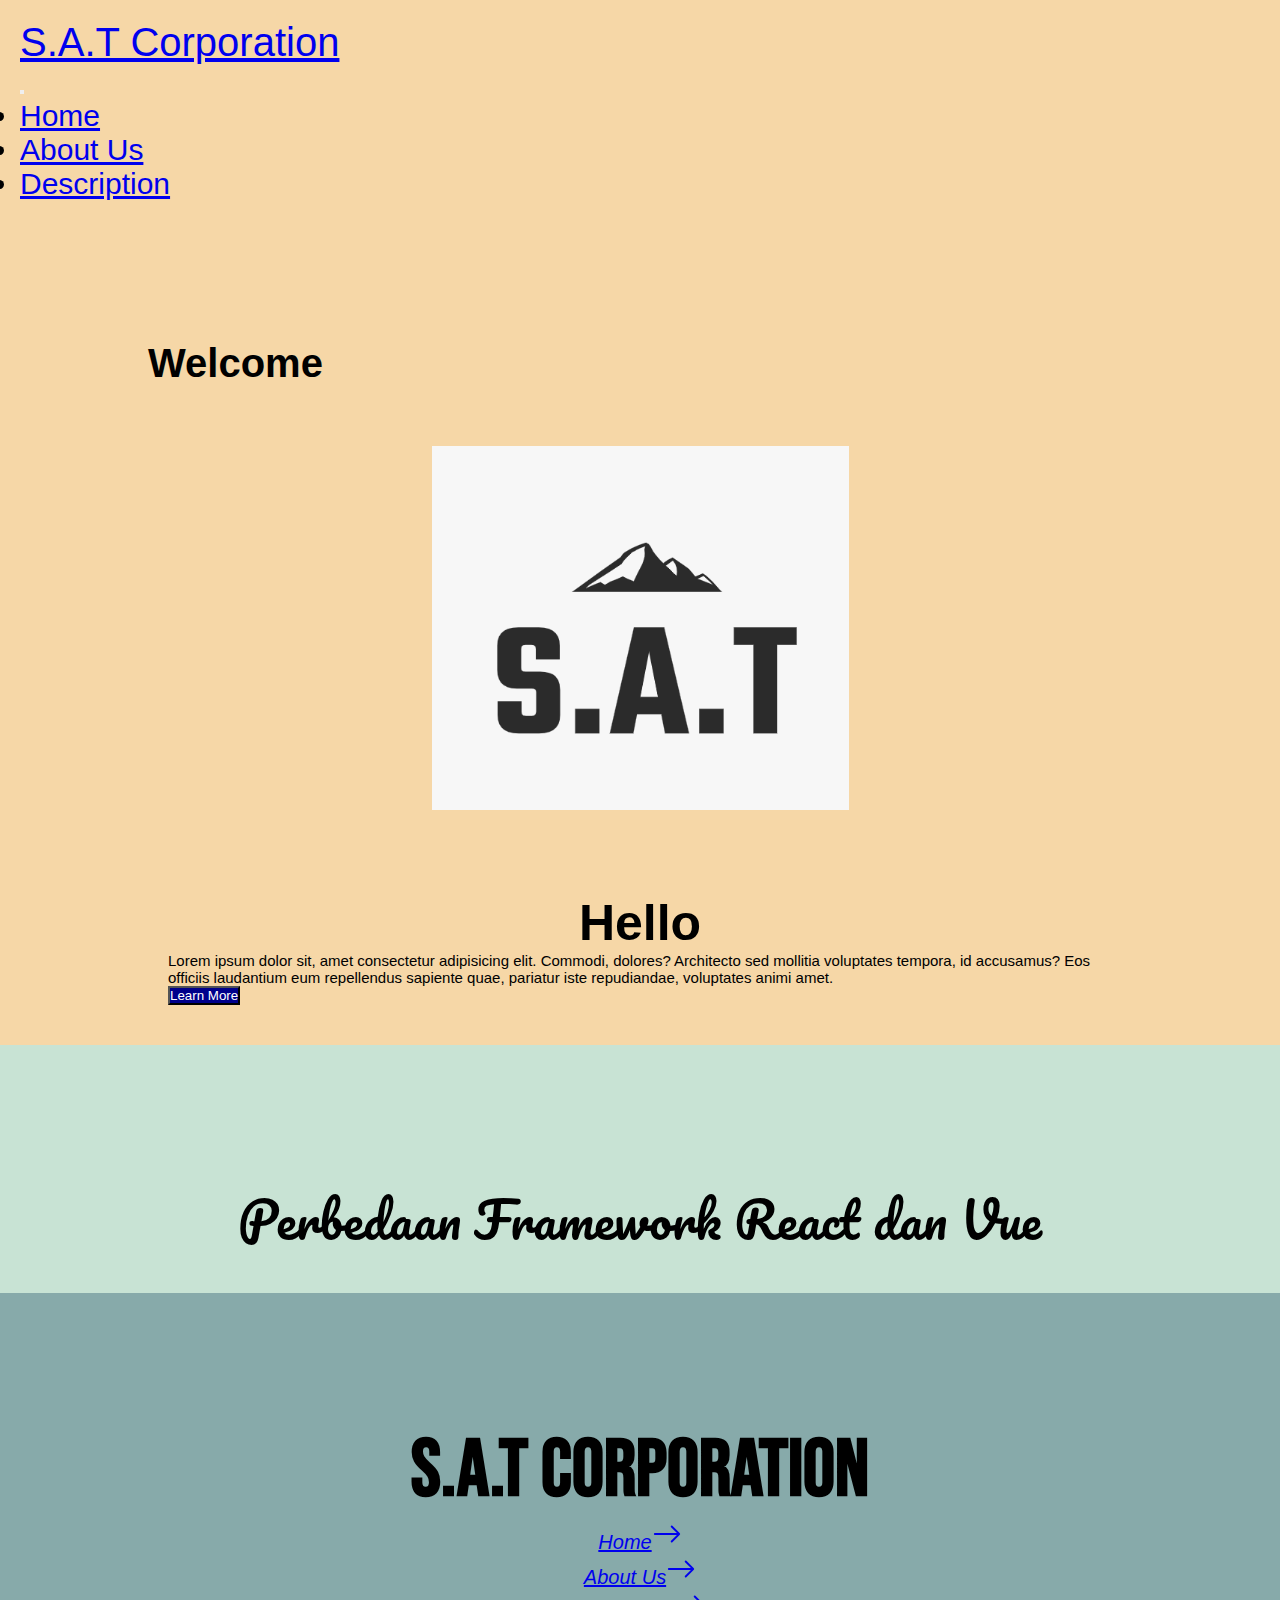
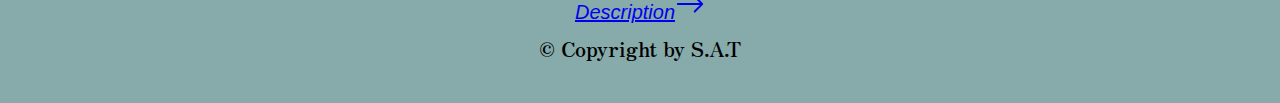
<file: index.html>
<!DOCTYPE html>
<html lang="en">
<head>
    <meta charset="UTF-8">
    <meta http-equiv="X-UA-Compatible" content="IE=edge">
    <meta name="viewport" content="width=device-width, initial-scale=1.0">
    <link rel="shortcut icon" href="favicon.ico" type="image/x-icon">
    <link rel="icon" href="favicon.ico" type="image/x-icon">
    <title>S.A.T Corp</title>
    <link href="https://cdn.jsdelivr.net/npm/bootstrap@5.1.3/dist/css/bootstrap.min.css" rel="stylesheet" integrity="sha384-1BmE4kWBq78iYhFldvKuhfTAU6auU8tT94WrHftjDbrCEXSU1oBoqyl2QvZ6jIW3" crossorigin="anonymous">
    <script src="https://cdn.jsdelivr.net/npm/bootstrap@5.1.3/dist/js/bootstrap.bundle.min.js" integrity="sha384-ka7Sk0Gln4gmtz2MlQnikT1wXgYsOg+OMhuP+IlRH9sENBO0LRn5q+8nbTov4+1p" crossorigin="anonymous"></script>
    <link rel="stylesheet" href="style.css">

    <style>
        /* font navbar */
        @import url('https://fonts.googleapis.com/css2?family=Bebas+Neue&display=swap');
        /* font title */
        @import url('https://fonts.googleapis.com/css2?family=Pacifico&display=swap');
        /* font footer */
        @import url('https://fonts.googleapis.com/css2?family=Bebas+Neue&family=Zen+Antique+Soft&display=swap');


        .welcome{
        padding: 20px;  
        font-size: 40px;     
        }

        .logo{
            text-align: center;
        }

        .logoside{
            text-align: center;
            margin-top: 80px;
            font-size: 50px;
        }

        .first{
            font-size: 15px;
        }

        .button{
            text-align: center;
            color: white;
            background-color: darkblue;
        }

        .title{
            font-size: 50px;
            text-align: center;
            padding: 30px;
            font-family: 'Pacifico', cursive;
        }
        
        .bgtitle{
            background-color: #C8E3D4;
        }

        .sizer{
            padding:40px;
        }

    </style>
</head>
<body>
<div class="topbg">
    <div class="container-fluid navbarmenu">
        <nav class="navbar navbar-expand-lg navbar-light ">
            <div class="col-8">
                <a class="navbar-brand" style="font-size: 40px;" href="#">S.A.T Corporation</a>
            </div>
            <button class="navbar-toggler" type="button" data-bs-toggle="collapse" data-bs-target="#navbarSupportedContent" aria-controls="navbarSupportedContent" aria-expanded="false" aria-label="Toggle navigation">
                <span class="navbar-toggler-icon"></span>
            </button>
                <div class="collapse navbar-collapse" id="navbarSupportedContent">
                    <ul class="navbar-nav ms-auto">
                        <li class="nav-item">
                            <a class="nav-link active headerlink" aria-current="page" href="index.html">Home</a>
                        </li>
                        <li class="nav-item">
                            <a class="nav-link active headerlink" aria-current="page" href="aboutus.html">About Us</a>
                        </li>
                        <li class="nav-item">
                            <a class="nav-link active headerlink" aria-current="page" href="description.html">Description</a>
                        </li>
                    </ul>
                </div>
            
        </nav>
    </div>
    <div class="container">
        <div class="row justify-content-lg-center">
            <div class="col-lg-12">
                <h1 class="welcome">Welcome</h1>
            </div>
        </div>

        <div class="row sizer">
                <div class="col-lg-6 logo">
                    <img src="logo.png" alt="logo"/>
                </div>
                <div class="col-6">
                    <div class="row justify-content-lg-center">
                        <h2 class="logoside">Hello</h2>
                    </div>
                    <div class="row justify-content-lg-center">
                        <div class="col-lg-7">
                            <p class="first">
                            Lorem ipsum dolor sit, amet consectetur adipisicing elit. Commodi, dolores? Architecto sed mollitia voluptates tempora, id accusamus? Eos officiis laudantium eum repellendus sapiente quae, pariatur iste repudiandae, voluptates animi amet.
                            </p>
                        </div>
                    </div>
                    <div class="row justify-content-lg-center">
                        <div class="col-lg-4 ">
                            <button class="button">Learn More</button>
                        </div>
                    </div>
                </div>
        </div>
    </div>
</div>    
        <div class="bgtitle">
            <div class="container">
                <div class="row justify-content-center">
                    <div class="col-lg-12">
                            <p class="title">Perbedaan Framework React dan Vue</p>
                        </div>
                    </div>
                </div>
        </div>


        <div class="bgfooter">
            <div class="container">
                <div class="row">
                    <div class="col-lg-6">
                        <h2 style="text-align: center;font-family: 'Bebas Neue', cursive;font-size: 80px;">S.A.T Corporation</h2>
                    </div>
                    <div class="col-lg-6 footerlink " style="text-align: center;font-family: 'Zen Antique Soft', serif;">
                        <div class="row justify-content-lg-center">
                            <div class="col-lg-6 ">
                                <a href="index.html" class="link-light footernav ">Home<svg xmlns="http://www.w3.org/2000/svg" width="30" height="30" fill="currentColor" class="bi bi-arrow-right" viewBox="0 0 16 16">
                                    <path fill-rule="evenodd" d="M1 8a.5.5 0 0 1 .5-.5h11.793l-3.147-3.146a.5.5 0 0 1 .708-.708l4 4a.5.5 0 0 1 0 .708l-4 4a.5.5 0 0 1-.708-.708L13.293 8.5H1.5A.5.5 0 0 1 1 8z"/>
                                </svg></a>
                            </div>
                        </div>
                        <div class="row justify-content-lg-center">
                            <div class="col-lg-6">
                                <a href="aboutus.html" class="link-light footernav">About Us<svg xmlns="http://www.w3.org/2000/svg" width="30" height="30" fill="currentColor" class="bi bi-arrow-right" viewBox="0 0 16 16">
                                    <path fill-rule="evenodd" d="M1 8a.5.5 0 0 1 .5-.5h11.793l-3.147-3.146a.5.5 0 0 1 .708-.708l4 4a.5.5 0 0 1 0 .708l-4 4a.5.5 0 0 1-.708-.708L13.293 8.5H1.5A.5.5 0 0 1 1 8z"/>
                                </svg></a>
                            </div>
                        </div>
                        <div class="row justify-content-lg-center">
                            <div class="col-lg-6">
                                <a href="description.html" class="link-light footernav">Description<svg xmlns="http://www.w3.org/2000/svg" width="30" height="30" fill="currentColor" class="bi bi-arrow-right" viewBox="0 0 16 16">
                                    <path fill-rule="evenodd" d="M1 8a.5.5 0 0 1 .5-.5h11.793l-3.147-3.146a.5.5 0 0 1 .708-.708l4 4a.5.5 0 0 1 0 .708l-4 4a.5.5 0 0 1-.708-.708L13.293 8.5H1.5A.5.5 0 0 1 1 8z"/>
                                </svg></a>
                            </div>
                        </div>
                    </div>
                    
                </div>

                <div class="row">
                    <div class="col-lg-12" style="text-align: center;padding: 10px;font-size: 20px;font-family: 'Zen Antique Soft', serif;">
                        © Copyright by S.A.T
                    </div>
                </div>
            </div>
        </div>


</body>
</html>
</file>
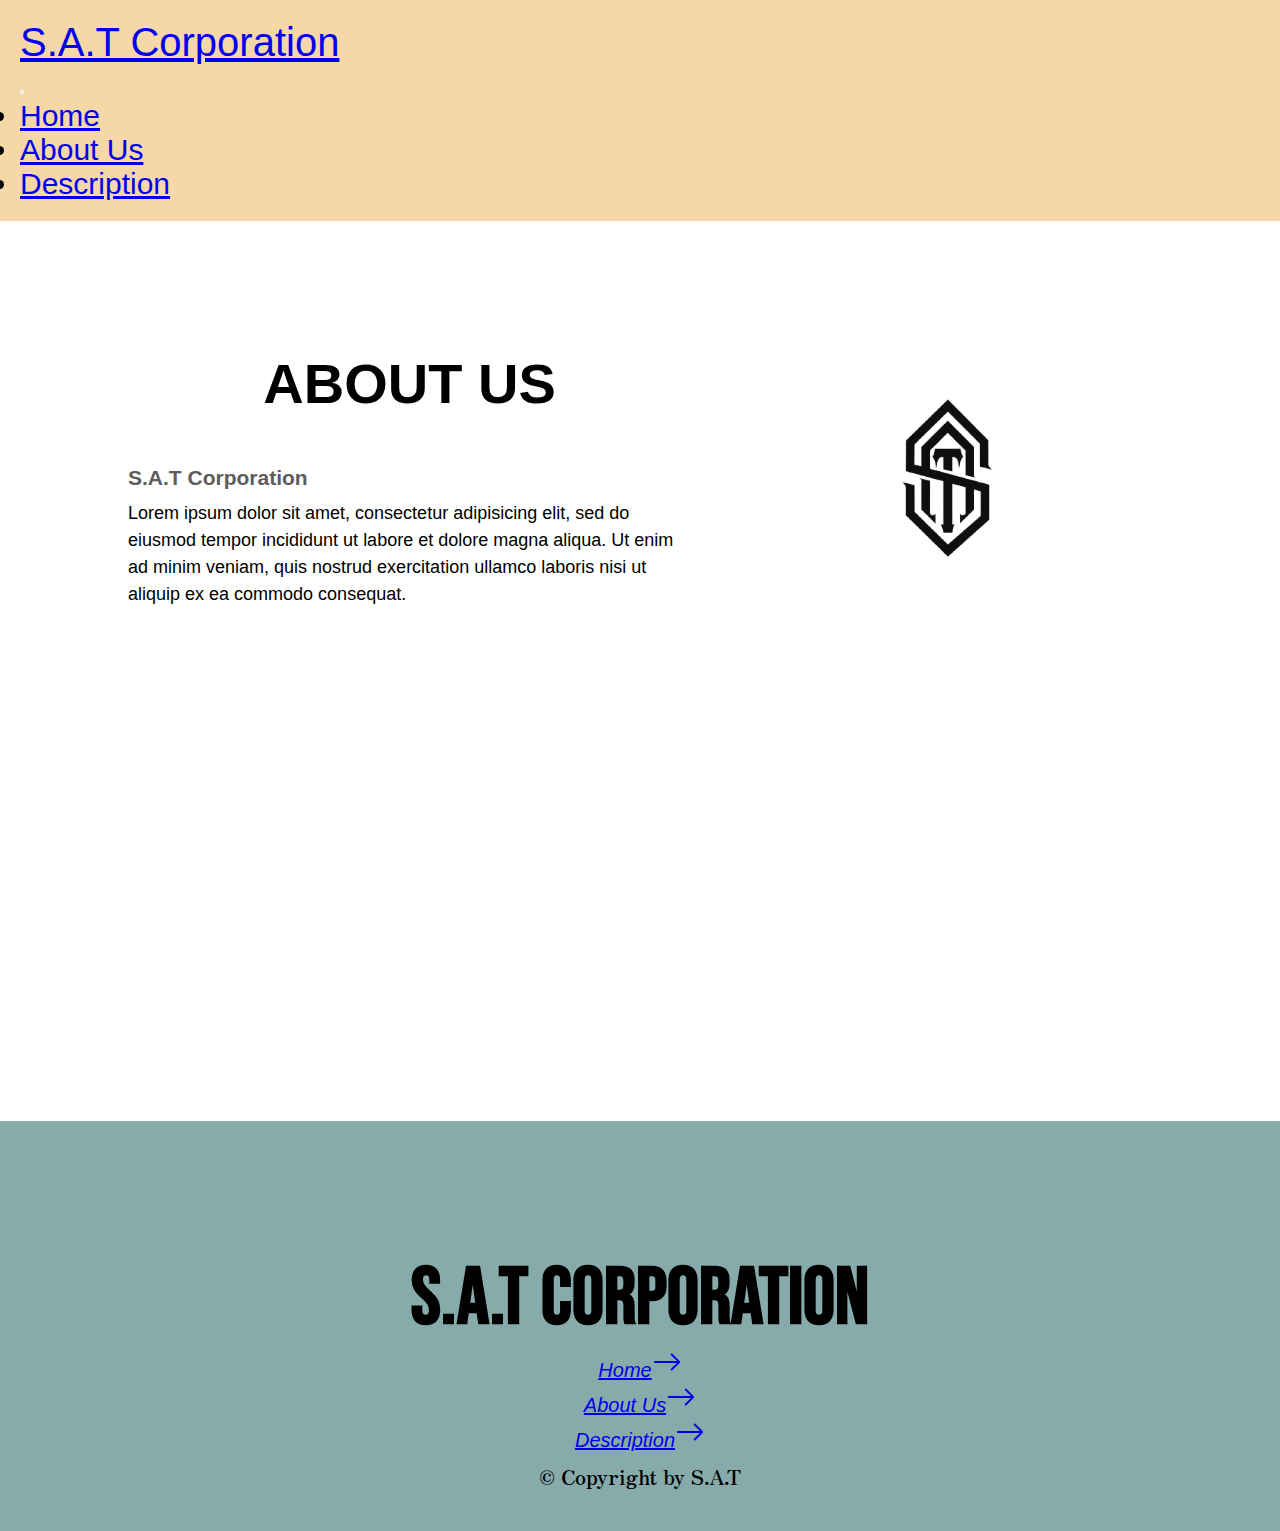
<file: aboutus.html>
<!DOCTYPE html>
<html>
	<head>
		<meta charset="UTF-8">
		<meta http-equiv="X-UA-Compatible" content="IE=edge">
		<meta name="viewport" content="width=device-width, initial-scale=1.0">
		<link rel="shortcut icon" href="favicon.ico" type="image/x-icon">
		<link rel="icon" href="favicon.ico" type="image/x-icon">
		<title>S.A.T Corp</title>
		<link href="https://cdn.jsdelivr.net/npm/bootstrap@5.1.3/dist/css/bootstrap.min.css" rel="stylesheet" integrity="sha384-1BmE4kWBq78iYhFldvKuhfTAU6auU8tT94WrHftjDbrCEXSU1oBoqyl2QvZ6jIW3" crossorigin="anonymous">
		<script src="https://cdn.jsdelivr.net/npm/bootstrap@5.1.3/dist/js/bootstrap.bundle.min.js" integrity="sha384-ka7Sk0Gln4gmtz2MlQnikT1wXgYsOg+OMhuP+IlRH9sENBO0LRn5q+8nbTov4+1p" crossorigin="anonymous"></script>
		<link rel="stylesheet" href="style.css">
	
		<style>
			/* font navbar */
			@import url('https://fonts.googleapis.com/css2?family=Bebas+Neue&display=swap');
			/* font title */
			@import url('https://fonts.googleapis.com/css2?family=Pacifico&display=swap');
			/* font footer */
			@import url('https://fonts.googleapis.com/css2?family=Bebas+Neue&family=Zen+Antique+Soft&display=swap');
	
	
			.welcome{
			padding: 20px;  
			font-size: 40px;     
			}
	
			.logo{
				text-align: center;
			}
	
			.logoside{
				text-align: center;
				margin-top: 80px;
				font-size: 50px;
			}
	
			.first{
				font-size: 15px;
			}
	
			.button{
				text-align: center;
				color: white;
				background-color: darkblue;
			}
	
			.title{
				font-size: 50px;
				text-align: center;
				padding: 30px;
				font-family: 'Pacifico', cursive;
			}
			
			.bgtitle{
				background-color: #C8E3D4;
			}
	
			.sizer{
				padding:40px;
			}
	
		</style>
	</head>	
<body>
<div class="topbg">

	<div class="container-fluid navbarmenu">
		<nav class="navbar navbar-expand-lg navbar-light ">
            <div class="col-8">
				<a class="navbar-brand" style="font-size: 40px;" href="#">S.A.T Corporation</a>
            </div>
            <button class="navbar-toggler" type="button" data-bs-toggle="collapse" data-bs-target="#navbarSupportedContent" aria-controls="navbarSupportedContent" aria-expanded="false" aria-label="Toggle navigation">
				<span class="navbar-toggler-icon"></span>
            </button>
			<div class="collapse navbar-collapse" id="navbarSupportedContent">
				<ul class="navbar-nav ms-auto">
					<li class="nav-item">
						<a class="nav-link active headerlink" aria-current="page" href="index.html">Home</a>
					</li>
					<li class="nav-item">
						<a class="nav-link active headerlink" aria-current="page" href="aboutus.html">About Us</a>
					</li>
					<li class="nav-item">
						<a class="nav-link active headerlink" aria-current="page" href="description.html">Description</a>
					</li>
				</ul>
			</div>
            
        </nav>
    </div>
</div>
	<div class="section">
		<div class="container">
			<div class="content-section">
				<div class="title">
					<h1>About Us</h1>
				</div>
				<div class="content">
					<h3>S.A.T Corporation</h3>
					<p>Lorem ipsum dolor sit amet, consectetur adipisicing elit, sed do eiusmod
					tempor incididunt ut labore et dolore magna aliqua. Ut enim ad minim veniam,
					quis nostrud exercitation ullamco laboris nisi ut aliquip ex ea commodo
					consequat.</p>
				</div>
			</div>
			<div class="image-section">
				<img src="image/SAT Logo.png">
			</div>
		</div>
	</div>

	<div class="bgfooter">
		<div class="container">
			<div class="row">
				<div class="col-lg-6">
					<h2 style="text-align: center;font-family: 'Bebas Neue', cursive;font-size: 80px;">S.A.T Corporation</h2>
				</div>
				<div class="col-lg-6 footerlink " style="text-align: center;font-family: 'Zen Antique Soft', serif;">
					<div class="row justify-content-lg-center">
						<div class="col-lg-6 ">
							<a href="index.html" class="link-light footernav ">Home<svg xmlns="http://www.w3.org/2000/svg" width="30" height="30" fill="currentColor" class="bi bi-arrow-right" viewBox="0 0 16 16">
								<path fill-rule="evenodd" d="M1 8a.5.5 0 0 1 .5-.5h11.793l-3.147-3.146a.5.5 0 0 1 .708-.708l4 4a.5.5 0 0 1 0 .708l-4 4a.5.5 0 0 1-.708-.708L13.293 8.5H1.5A.5.5 0 0 1 1 8z"/>
							</svg></a>
						</div>
					</div>
					<div class="row justify-content-lg-center">
						<div class="col-lg-6">
							<a href="aboutus.html" class="link-light footernav">About Us<svg xmlns="http://www.w3.org/2000/svg" width="30" height="30" fill="currentColor" class="bi bi-arrow-right" viewBox="0 0 16 16">
								<path fill-rule="evenodd" d="M1 8a.5.5 0 0 1 .5-.5h11.793l-3.147-3.146a.5.5 0 0 1 .708-.708l4 4a.5.5 0 0 1 0 .708l-4 4a.5.5 0 0 1-.708-.708L13.293 8.5H1.5A.5.5 0 0 1 1 8z"/>
							</svg></a>
						</div>
					</div>
					<div class="row justify-content-lg-center">
						<div class="col-lg-6">
							<a href="description.html" class="link-light footernav">Description<svg xmlns="http://www.w3.org/2000/svg" width="30" height="30" fill="currentColor" class="bi bi-arrow-right" viewBox="0 0 16 16">
								<path fill-rule="evenodd" d="M1 8a.5.5 0 0 1 .5-.5h11.793l-3.147-3.146a.5.5 0 0 1 .708-.708l4 4a.5.5 0 0 1 0 .708l-4 4a.5.5 0 0 1-.708-.708L13.293 8.5H1.5A.5.5 0 0 1 1 8z"/>
							</svg></a>
						</div>
					</div>
				</div>
				
			</div>

			<div class="row">
				<div class="col-lg-12" style="text-align: center;padding: 10px;font-size: 20px;font-family: 'Zen Antique Soft', serif;">
					© Copyright by S.A.T
				</div>
			</div>
		</div>
	</div>
</body>
</html>
</file>
<file: style.css>
.navbarmenu{
    padding: 20px;
    font-size: 30px;
    font-family: 'Bebas Neue', cursive;
}

.headerlink{
    border-radius: 25px;
}

.headerlink:hover{
    background-color: #C8E3D4;

}

.menubarbg{
    background-color: aqua;
}

.topbg{
    background-color: #F6D7A7;
}

.bgfooter{
    background-color: #87AAAA;
    padding: 30px;
}

.navbarlink{
    font-family: 'Dancing Script', cursive;
}

.footerlink{
    font-size: 20px;
    font-style: italic;
}

.footernav{
    border-radius: 10px;
}
.footernav:hover{
    background-color: #C8E3D4;
    margin-left: 10px;
    color: black;
}

@import url('https://fonts.googleapis.com/css2?family=Poppins:wght@200;300;400&display=swap');
*{
	margin:0px;
	padding:0px;
	box-sizing: border-box;
	font-family: 'Poppins', sans-serif;
}
.section{
	width: 100%;
	min-height: 100vh;
	background-color: #fff;
}
.container{
	width: 80%;
	display: block;
	margin:auto;
	padding-top: 100px;
}
.content-section{
	float: left;
	width: 55%;
}
.image-section{
	float: right;
	width: 40%;
}
.image-section img{
	width: 100%;
	height: auto;
}
.content-section .title{
	text-transform: uppercase;
	font-size: 28px;
}
.content-section .content h3{
	margin-top: 20px;
	color:#5d5d5d;
	font-size: 21px;
}
.content-section .content p{
	margin-top: 10px;
	font-family: sans-serif;
	font-size: 18px;
	line-height: 1.5;
}
@media screen and (max-width: 768px){
	.container{
	width: 80%;
	display: block;
	margin:auto;
	padding-top:50px;
}
.content-section{
	float:none;
	width:100%;
	display: block;
	margin:auto;
}
.image-section{
	float:none;
	width:100%;
	
}
.image-section img{
	width: 100%;
	height: auto;
	display: block;
	margin:auto;
}
.content-section .title{
	text-align: center;
	font-size: 19px;
}
.content-section .social{
	text-align: center;
}

}
</file>
